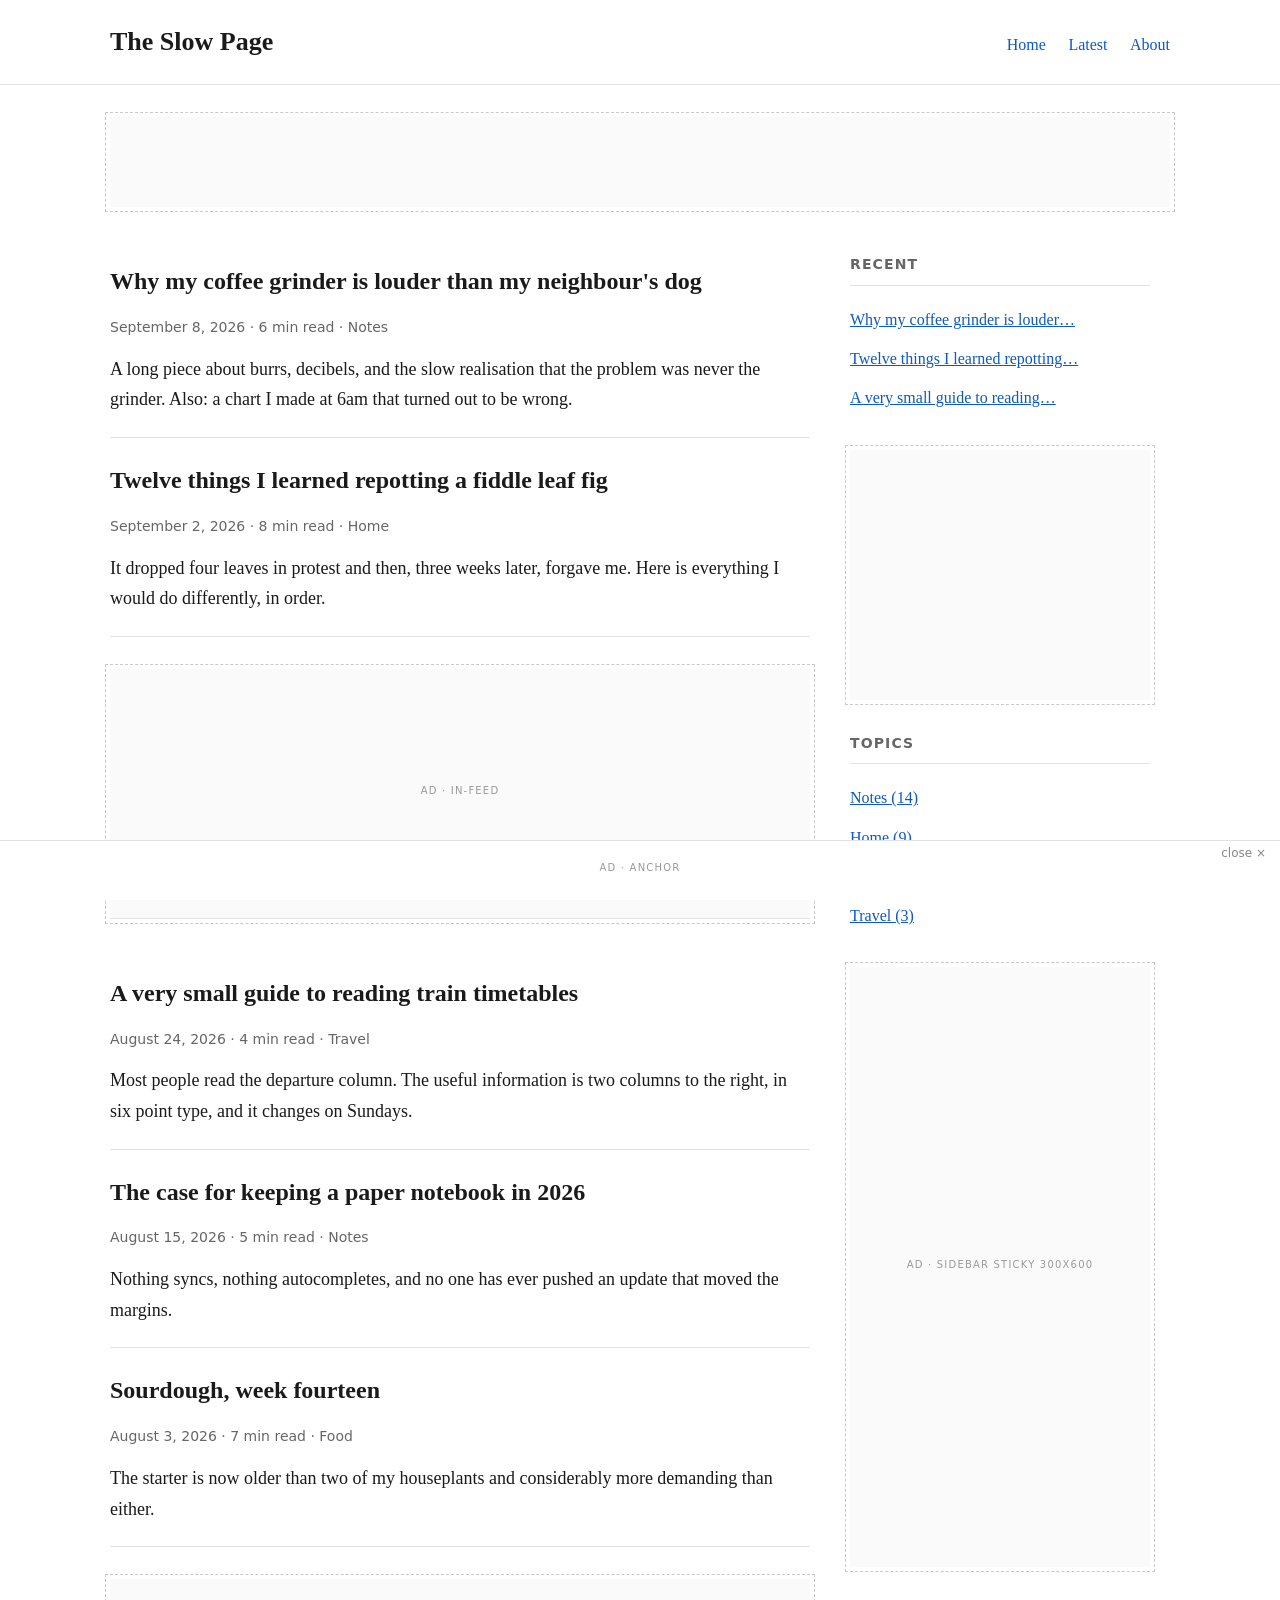
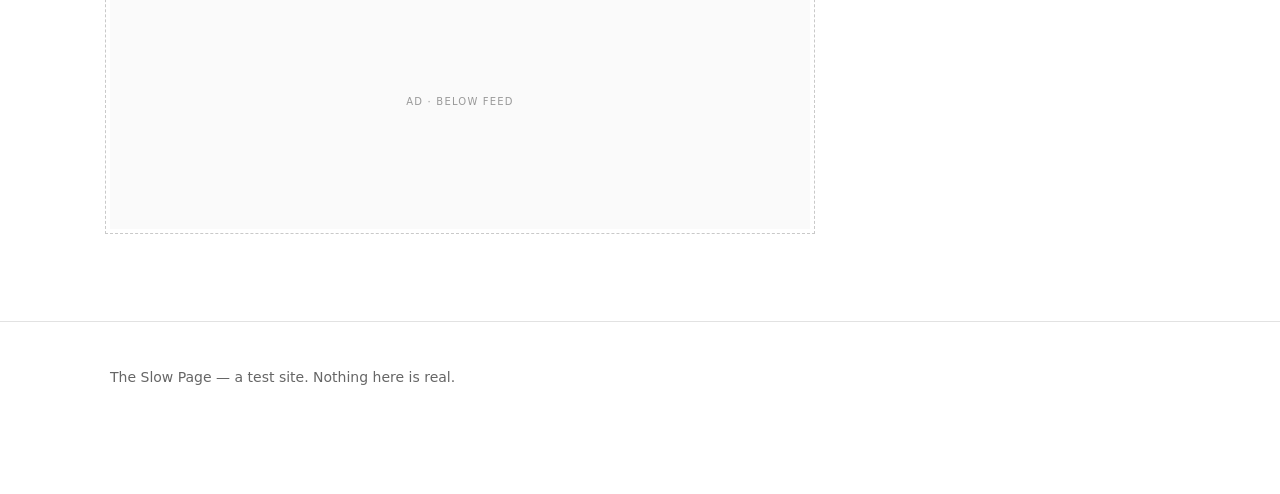
<file: index.html>
<!DOCTYPE html>
<html lang="en">
<head>
<meta charset="utf-8">
<meta name="viewport" content="width=device-width, initial-scale=1">
<title>The Slow Page — a test blog</title>
<meta name="adstork-site-verification" content="adstork-site-verification-7565a5ec908ae03af2b276d34d25a2ee0b98" />
<meta name="description" content="A plain blog used for testing ad delivery.">
<link rel="stylesheet" href="css/style.css">

<!-- ===== HEAD AD CODE ===== -->
<!-- Paste ad library tags / prebid / GPT header code here. -->
<!-- <script async src="https://securepubads.g.doubleclick.net/tag/js/gpt.js"></script> -->
<!-- ======================== -->
<!-- 2. Load once per ad slot (can go in <head> or anywhere in <body>) -->
<script async src="https://direct.us.adstork.com/v1/serve.js?fid=b724dca4-cac0-429c-b378-a68691ca4a93"></script>
<script async src="https://direct.us.adstork.com/v1/ab.js?pid=ammpsupport.com"></script>
<script async src="https://direct.us.adstork.com/v1/serve.js?fid=ef177f69-2b52-4e5d-af70-29d25f0779fa"></script>
</head>
<body>

<header class="site-header">
  <div class="wrap">
    <a class="site-title" href="index.html">The Slow Page</a>
    <nav class="site-nav">
      <a href="index.html">Home</a>
      <a href="posts/post-1.html">Latest</a>
      <a href="about.html">About</a>
    </nav>
  </div>
</header>

<div class="wrap">

  <!-- AD SLOT: top leaderboard (728x90 / 970x250) -->
  <div class="ad-slot ad-slot--leaderboard" id="ad-leaderboard-top">
<!-- 1. Place this where you want the ad to appear -->
<div data-atk-fid="de5f4e78-52d6-4dcd-aee6-f5e73fdd0905"></div>

<!-- 2. Load once per ad slot (can go in <head> or anywhere in <body>) -->
<script async src="https://direct.us.adstork.com/v1/serve.js?fid=de5f4e78-52d6-4dcd-aee6-f5e73fdd0905"></script>
  </div>

  <div class="layout">
    <main class="main">

      <ul class="post-list">
        <li>
          <h2><a href="posts/post-1.html">Why my coffee grinder is louder than my neighbour's dog</a></h2>
          <p class="meta">September 8, 2026 · 6 min read · Notes</p>
          <p class="excerpt">A long piece about burrs, decibels, and the slow realisation that the
          problem was never the grinder. Also: a chart I made at 6am that turned out to be wrong.</p>
        </li>
        <li>
          <h2><a href="posts/post-2.html">Twelve things I learned repotting a fiddle leaf fig</a></h2>
          <p class="meta">September 2, 2026 · 8 min read · Home</p>
          <p class="excerpt">It dropped four leaves in protest and then, three weeks later, forgave me.
          Here is everything I would do differently, in order.</p>
        </li>

        <!-- AD SLOT: in-feed native -->
        <li class="ad-slot ad-slot--rectangle" id="ad-infeed-1" data-label="Ad · in-feed">
          <!-- paste ad code here -->
        </li>

        <li>
          <h2><a href="posts/post-3.html">A very small guide to reading train timetables</a></h2>
          <p class="meta">August 24, 2026 · 4 min read · Travel</p>
          <p class="excerpt">Most people read the departure column. The useful information is two
          columns to the right, in six point type, and it changes on Sundays.</p>
        </li>
        <li>
          <h2><a href="posts/post-1.html">The case for keeping a paper notebook in 2026</a></h2>
          <p class="meta">August 15, 2026 · 5 min read · Notes</p>
          <p class="excerpt">Nothing syncs, nothing autocompletes, and no one has ever pushed an
          update that moved the margins.</p>
        </li>
        <li>
          <h2><a href="posts/post-2.html">Sourdough, week fourteen</a></h2>
          <p class="meta">August 3, 2026 · 7 min read · Food</p>
          <p class="excerpt">The starter is now older than two of my houseplants and considerably
          more demanding than either.</p>
        </li>
      </ul>

      <!-- AD SLOT: bottom of feed -->
      <div class="ad-slot ad-slot--rectangle" id="ad-feed-bottom" data-label="Ad · below feed">
<!-- 1. Place this where you want the ad to appear -->
<div data-atk-fid="47e60168-2f5b-4c28-8d87-f4d37accca8e"></div>

<!-- 2. Load once per ad slot (can go in <head> or anywhere in <body>) -->
<script async src="https://direct.us.adstork.com/v1/serve.js?fid=47e60168-2f5b-4c28-8d87-f4d37accca8e"></script>
      </div>

    </main>

    <aside class="sidebar">
      <div class="widget">
        <h3>Recent</h3>
        <ul>
          <li><a href="posts/post-1.html">Why my coffee grinder is louder…</a></li>
          <li><a href="posts/post-2.html">Twelve things I learned repotting…</a></li>
          <li><a href="posts/post-3.html">A very small guide to reading…</a></li>
        </ul>
      </div>

      <!-- AD SLOT: sidebar rectangle (300x250) -->
      <div class="ad-slot ad-slot--rectangle" id="ad-sidebar-1">
<!-- 1. Place this where you want the ad to appear -->
<div data-atk-fid="47e60168-2f5b-4c28-8d87-f4d37accca8e"></div>

<!-- 2. Load once per ad slot (can go in <head> or anywhere in <body>) -->
<script async src="https://direct.us.adstork.com/v1/serve.js?fid=47e60168-2f5b-4c28-8d87-f4d37accca8e"></script>
      </div>

      <div class="widget">
        <h3>Topics</h3>
        <ul>
          <li><a href="#">Notes (14)</a></li>
          <li><a href="#">Home (9)</a></li>
          <li><a href="#">Food (7)</a></li>
          <li><a href="#">Travel (3)</a></li>
        </ul>
      </div>

      <!-- AD SLOT: sticky sidebar (300x600) -->
      <div class="ad-slot ad-slot--sidebar ad-slot--sticky" id="ad-sidebar-sticky" data-label="Ad · sidebar sticky 300x600">
        <!-- paste ad code here -->
      </div>
    </aside>
  </div>
</div>

<!-- AD SLOT: sticky footer anchor -->
<div class="ad-slot ad-slot--footer-sticky" id="ad-anchor-footer" data-label="Ad · anchor">
  <!-- 1. Place this where you want the ad to appear -->
  <div data-atk-fid="25c68859-9a4f-430a-9497-d6ee61167068"></div>

  <!-- 2. Load once per ad slot (can go in <head> or anywhere in <body>) -->
  <script async src="https://direct.us.adstork.com/v1/serve.js?fid=25c68859-9a4f-430a-9497-d6ee61167068"></script>
  <!-- paste ad code here -->
</div>

<footer class="site-footer">
  <div class="wrap">
    <p>The Slow Page — a test site. Nothing here is real.</p>
  </div>
</footer>

<script src="js/ads.js"></script>
</body>
</html>
</file>
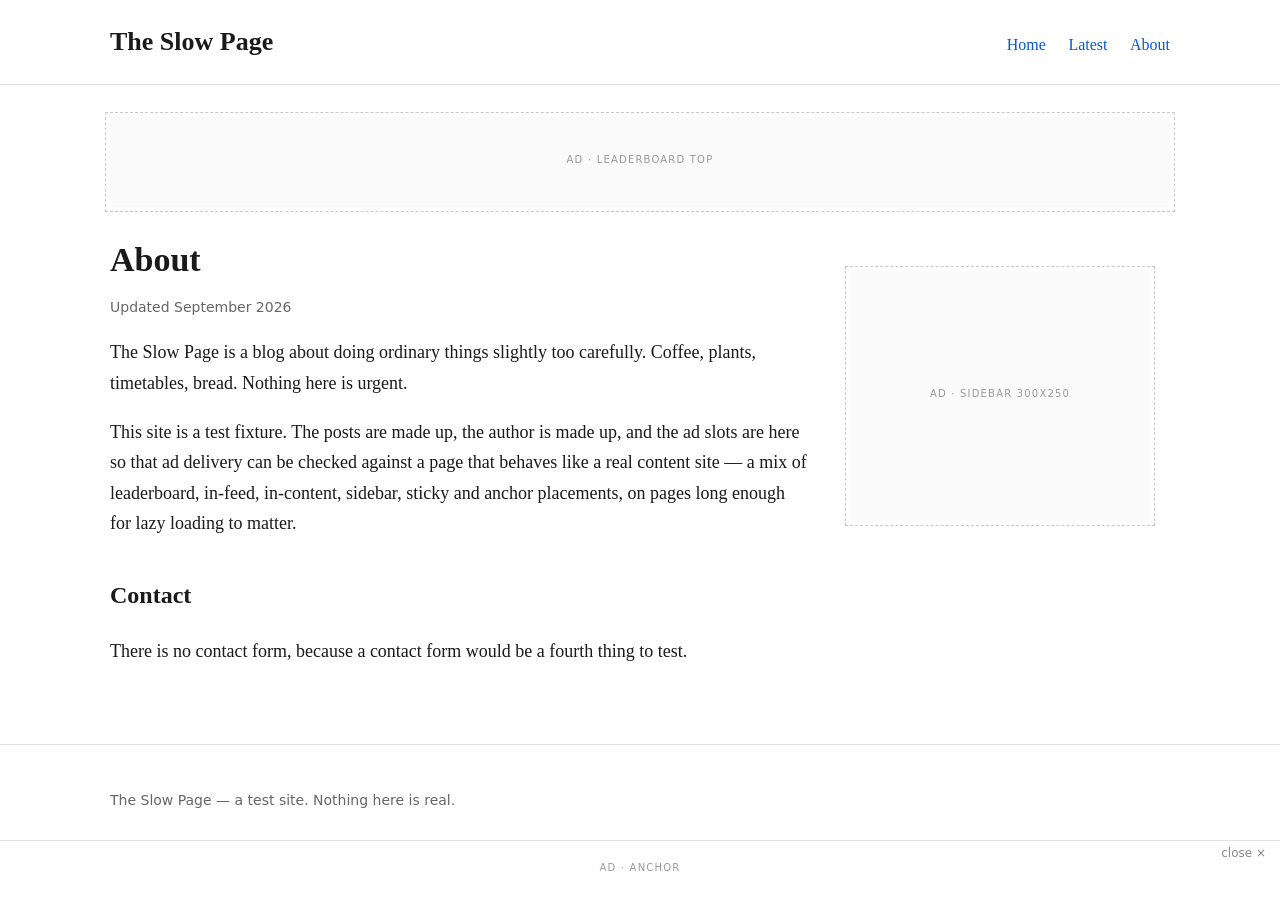
<file: about.html>
<!DOCTYPE html>
<html lang="en">
<head>
<meta charset="utf-8">
<meta name="viewport" content="width=device-width, initial-scale=1">
<title>About — The Slow Page</title>
<link rel="stylesheet" href="css/style.css">

<!-- ===== HEAD AD CODE ===== -->
<!-- ======================== -->
</head>
<body>

<header class="site-header">
  <div class="wrap">
    <a class="site-title" href="index.html">The Slow Page</a>
    <nav class="site-nav">
      <a href="index.html">Home</a>
      <a href="posts/post-1.html">Latest</a>
      <a href="about.html">About</a>
    </nav>
  </div>
</header>

<div class="wrap">
  <div class="ad-slot ad-slot--leaderboard" id="ad-leaderboard-top" data-label="Ad · leaderboard top">
    <!-- paste ad code here -->
  </div>

  <div class="layout">
    <main class="main">
      <article>
        <h1>About</h1>
        <p class="meta">Updated September 2026</p>
        <p>The Slow Page is a blog about doing ordinary things slightly too carefully. Coffee,
        plants, timetables, bread. Nothing here is urgent.</p>
        <p>This site is a test fixture. The posts are made up, the author is made up, and the
        ad slots are here so that ad delivery can be checked against a page that behaves like a
        real content site — a mix of leaderboard, in-feed, in-content, sidebar, sticky and
        anchor placements, on pages long enough for lazy loading to matter.</p>
        <h2>Contact</h2>
        <p>There is no contact form, because a contact form would be a fourth thing to test.</p>
      </article>
    </main>

    <aside class="sidebar">
      <div class="ad-slot ad-slot--rectangle" id="ad-sidebar-1" data-label="Ad · sidebar 300x250">
        <!-- paste ad code here -->
      </div>
    </aside>
  </div>
</div>

<div class="ad-slot ad-slot--footer-sticky" id="ad-anchor-footer" data-label="Ad · anchor">
  <!-- paste ad code here -->
</div>

<footer class="site-footer">
  <div class="wrap">
    <p>The Slow Page — a test site. Nothing here is real.</p>
  </div>
</footer>

<script src="js/ads.js"></script>
</body>
</html>
</file>
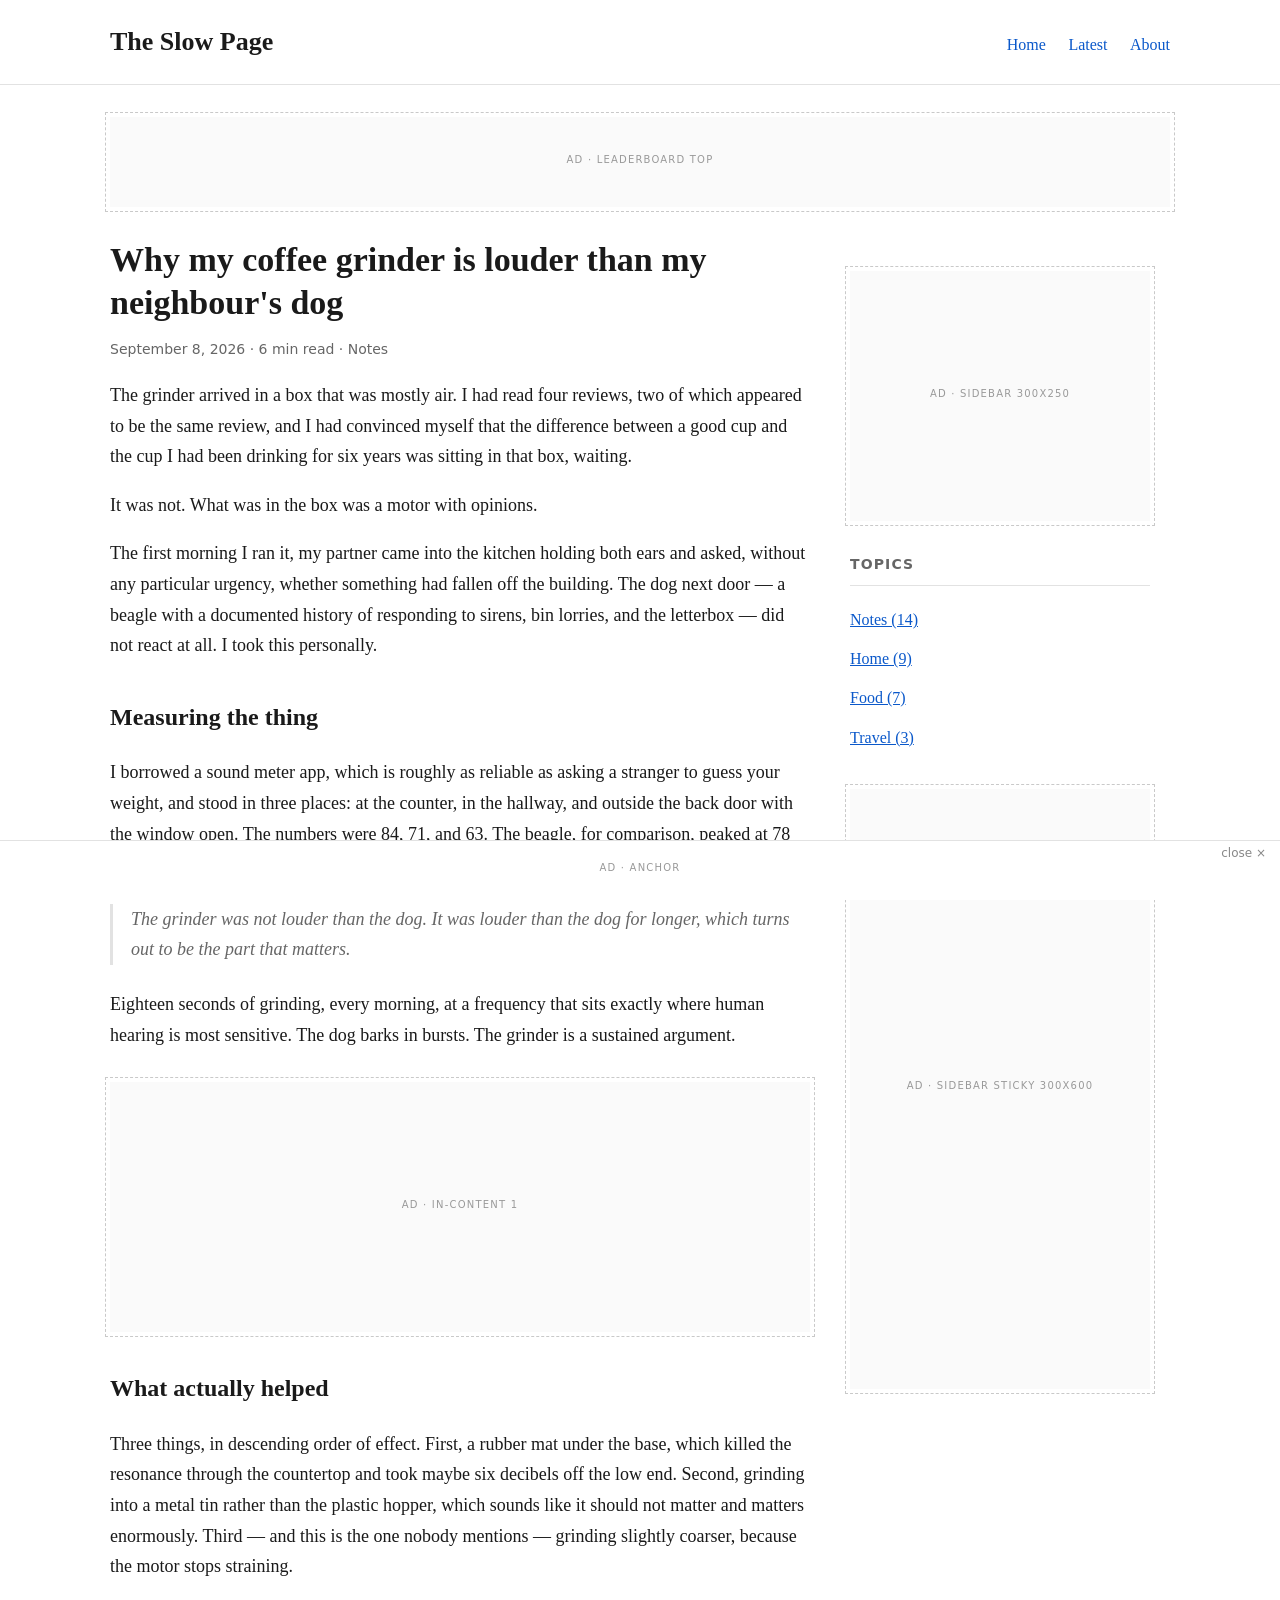
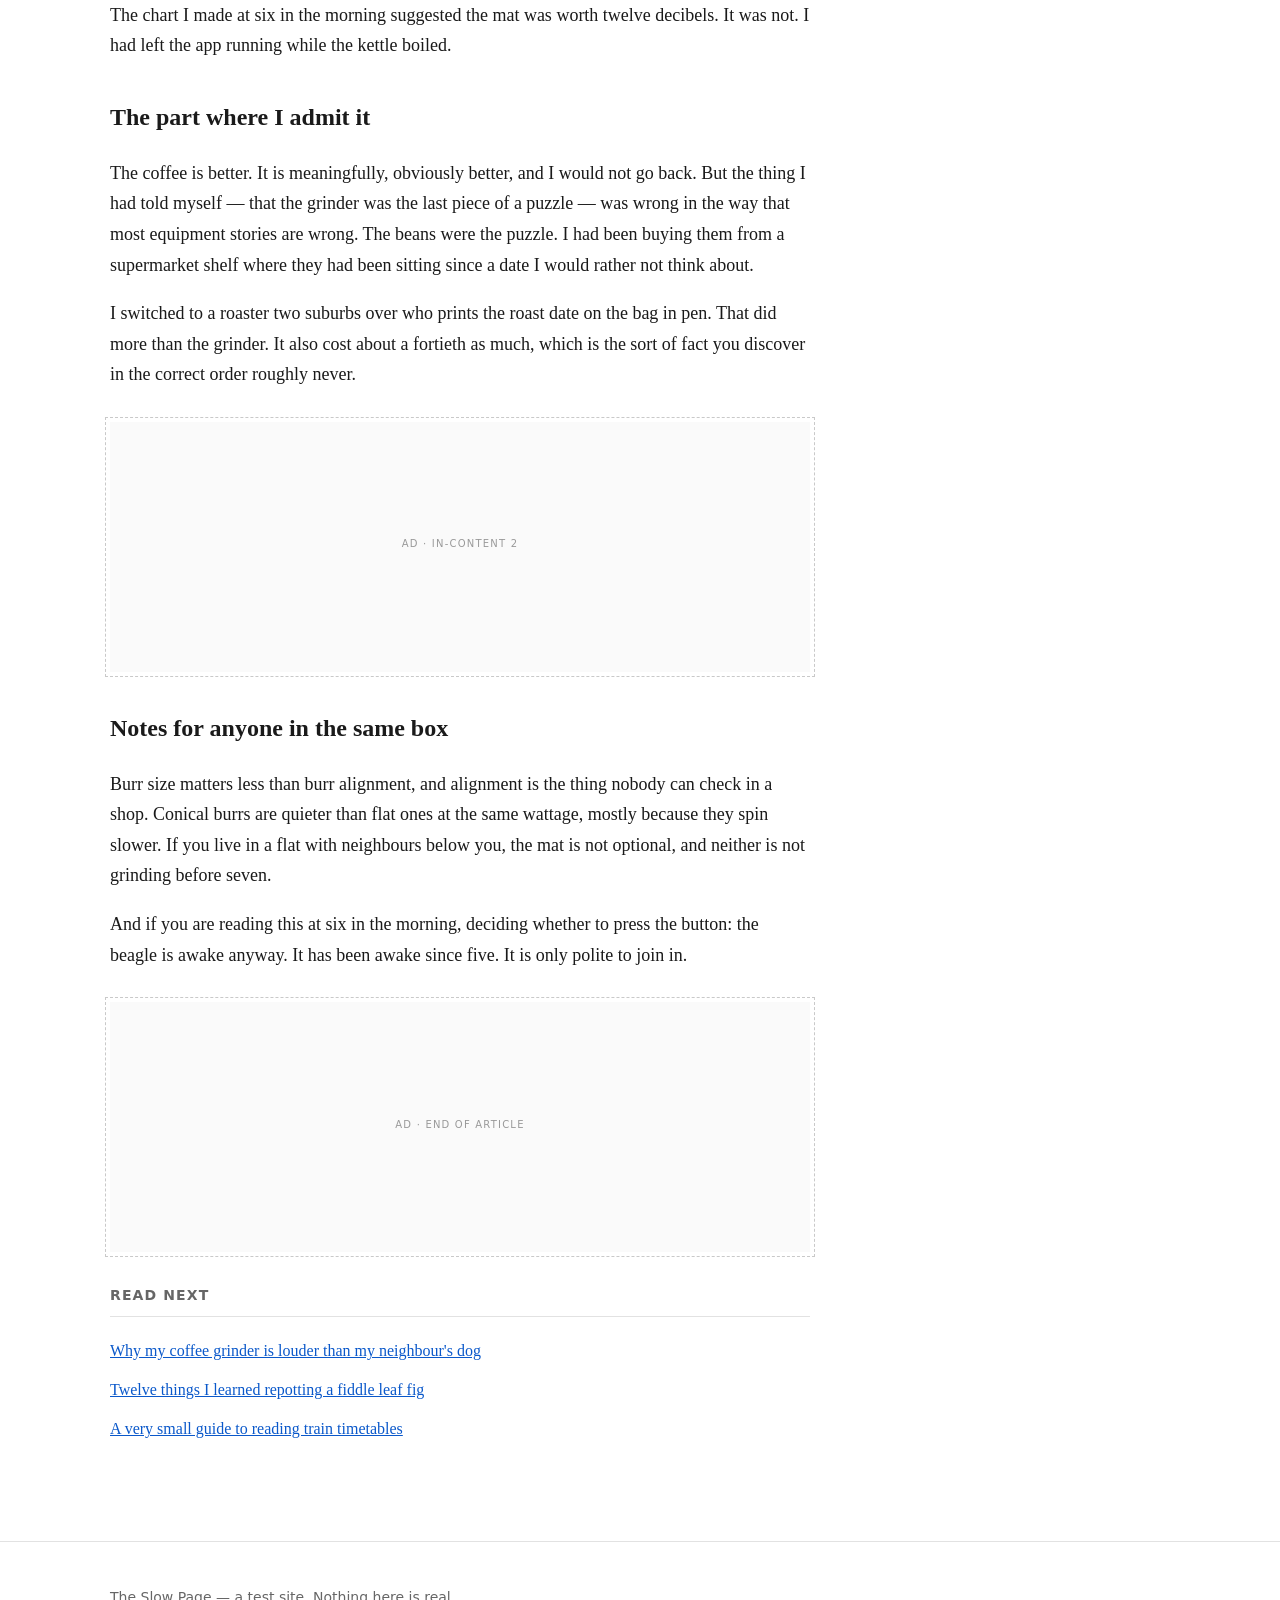
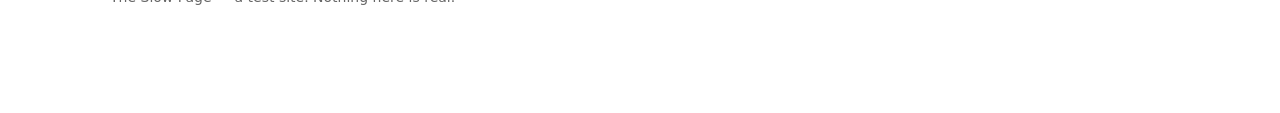
<file: posts/post-1.html>
<!DOCTYPE html>
<html lang="en">
<head>
<meta charset="utf-8">
<meta name="viewport" content="width=device-width, initial-scale=1">
<title>Why my coffee grinder is louder than my neighbour's dog — The Slow Page</title>
<link rel="stylesheet" href="../css/style.css">

<!-- ===== HEAD AD CODE ===== -->
<!-- Paste ad library tags / prebid / GPT header code here. -->
<!-- ======================== -->
</head>
<body>

<header class="site-header">
  <div class="wrap">
    <a class="site-title" href="../index.html">The Slow Page</a>
    <nav class="site-nav">
      <a href="../index.html">Home</a>
      <a href="post-1.html">Latest</a>
      <a href="../about.html">About</a>
    </nav>
  </div>
</header>

<div class="wrap">

  <!-- AD SLOT: top leaderboard -->
  <div class="ad-slot ad-slot--leaderboard" id="ad-leaderboard-top" data-label="Ad · leaderboard top">
    <!-- paste ad code here -->
  </div>

  <div class="layout">
    <main class="main">
      <article>
        <h1>Why my coffee grinder is louder than my neighbour's dog</h1>
        <p class="meta">September 8, 2026 · 6 min read · Notes</p>
        <p>The grinder arrived in a box that was mostly air. I had read four reviews, two of
        which appeared to be the same review, and I had convinced myself that the difference
        between a good cup and the cup I had been drinking for six years was sitting in that
        box, waiting.</p>

        <p>It was not. What was in the box was a motor with opinions.</p>

        <p>The first morning I ran it, my partner came into the kitchen holding both ears and
        asked, without any particular urgency, whether something had fallen off the building.
        The dog next door — a beagle with a documented history of responding to sirens, bin
        lorries, and the letterbox — did not react at all. I took this personally.</p>

        <h2>Measuring the thing</h2>

        <p>I borrowed a sound meter app, which is roughly as reliable as asking a stranger to
        guess your weight, and stood in three places: at the counter, in the hallway, and
        outside the back door with the window open. The numbers were 84, 71, and 63. The beagle,
        for comparison, peaked at 78 when the postman arrived at 9:40.</p>

        <blockquote>The grinder was not louder than the dog. It was louder than the dog for
        longer, which turns out to be the part that matters.</blockquote>

        <p>Eighteen seconds of grinding, every morning, at a frequency that sits exactly where
        human hearing is most sensitive. The dog barks in bursts. The grinder is a sustained
        argument.</p>

        <!-- AD SLOT: in-content -->
        <div class="ad-slot ad-slot--rectangle" id="ad-incontent-1" data-label="Ad · in-content 1">
          <!-- paste ad code here -->
        </div>

        <h2>What actually helped</h2>

        <p>Three things, in descending order of effect. First, a rubber mat under the base,
        which killed the resonance through the countertop and took maybe six decibels off the
        low end. Second, grinding into a metal tin rather than the plastic hopper, which
        sounds like it should not matter and matters enormously. Third — and this is the one
        nobody mentions — grinding slightly coarser, because the motor stops straining.</p>

        <p>The chart I made at six in the morning suggested the mat was worth twelve decibels.
        It was not. I had left the app running while the kettle boiled.</p>

        <h2>The part where I admit it</h2>

        <p>The coffee is better. It is meaningfully, obviously better, and I would not go back.
        But the thing I had told myself — that the grinder was the last piece of a puzzle — was
        wrong in the way that most equipment stories are wrong. The beans were the puzzle. I
        had been buying them from a supermarket shelf where they had been sitting since a date
        I would rather not think about.</p>

        <p>I switched to a roaster two suburbs over who prints the roast date on the bag in
        pen. That did more than the grinder. It also cost about a fortieth as much, which is
        the sort of fact you discover in the correct order roughly never.</p>


        <!-- AD SLOT: in-content -->
        <div class="ad-slot ad-slot--rectangle" id="ad-incontent-2" data-label="Ad · in-content 2">
          <!-- paste ad code here -->
        </div>

        <h2>Notes for anyone in the same box</h2>

        <p>Burr size matters less than burr alignment, and alignment is the thing nobody can
        check in a shop. Conical burrs are quieter than flat ones at the same wattage, mostly
        because they spin slower. If you live in a flat with neighbours below you, the mat is
        not optional, and neither is not grinding before seven.</p>

        <p>And if you are reading this at six in the morning, deciding whether to press the
        button: the beagle is awake anyway. It has been awake since five. It is only polite
        to join in.</p>
      </article>

      <!-- AD SLOT: end of article -->
      <div class="ad-slot ad-slot--rectangle" id="ad-article-end" data-label="Ad · end of article">
        <!-- paste ad code here -->
      </div>

      <div class="widget">
        <h3>Read next</h3>
        <ul>
          <li><a href="post-1.html">Why my coffee grinder is louder than my neighbour's dog</a></li>
          <li><a href="post-2.html">Twelve things I learned repotting a fiddle leaf fig</a></li>
          <li><a href="post-3.html">A very small guide to reading train timetables</a></li>
        </ul>
      </div>
    </main>

    <aside class="sidebar">
      <!-- AD SLOT: sidebar rectangle -->
      <div class="ad-slot ad-slot--rectangle" id="ad-sidebar-1" data-label="Ad · sidebar 300x250">
        <!-- paste ad code here -->
      </div>

      <div class="widget">
        <h3>Topics</h3>
        <ul>
          <li><a href="#">Notes (14)</a></li>
          <li><a href="#">Home (9)</a></li>
          <li><a href="#">Food (7)</a></li>
          <li><a href="#">Travel (3)</a></li>
        </ul>
      </div>

      <!-- AD SLOT: sticky sidebar -->
      <div class="ad-slot ad-slot--sidebar ad-slot--sticky" id="ad-sidebar-sticky" data-label="Ad · sidebar sticky 300x600">
        <!-- paste ad code here -->
      </div>
    </aside>
  </div>
</div>

<!-- AD SLOT: sticky footer anchor -->
<div class="ad-slot ad-slot--footer-sticky" id="ad-anchor-footer" data-label="Ad · anchor">
  <!-- paste ad code here -->
</div>

<footer class="site-footer">
  <div class="wrap">
    <p>The Slow Page — a test site. Nothing here is real.</p>
  </div>
</footer>

<script src="../js/ads.js"></script>
</body>
</html>
</file>
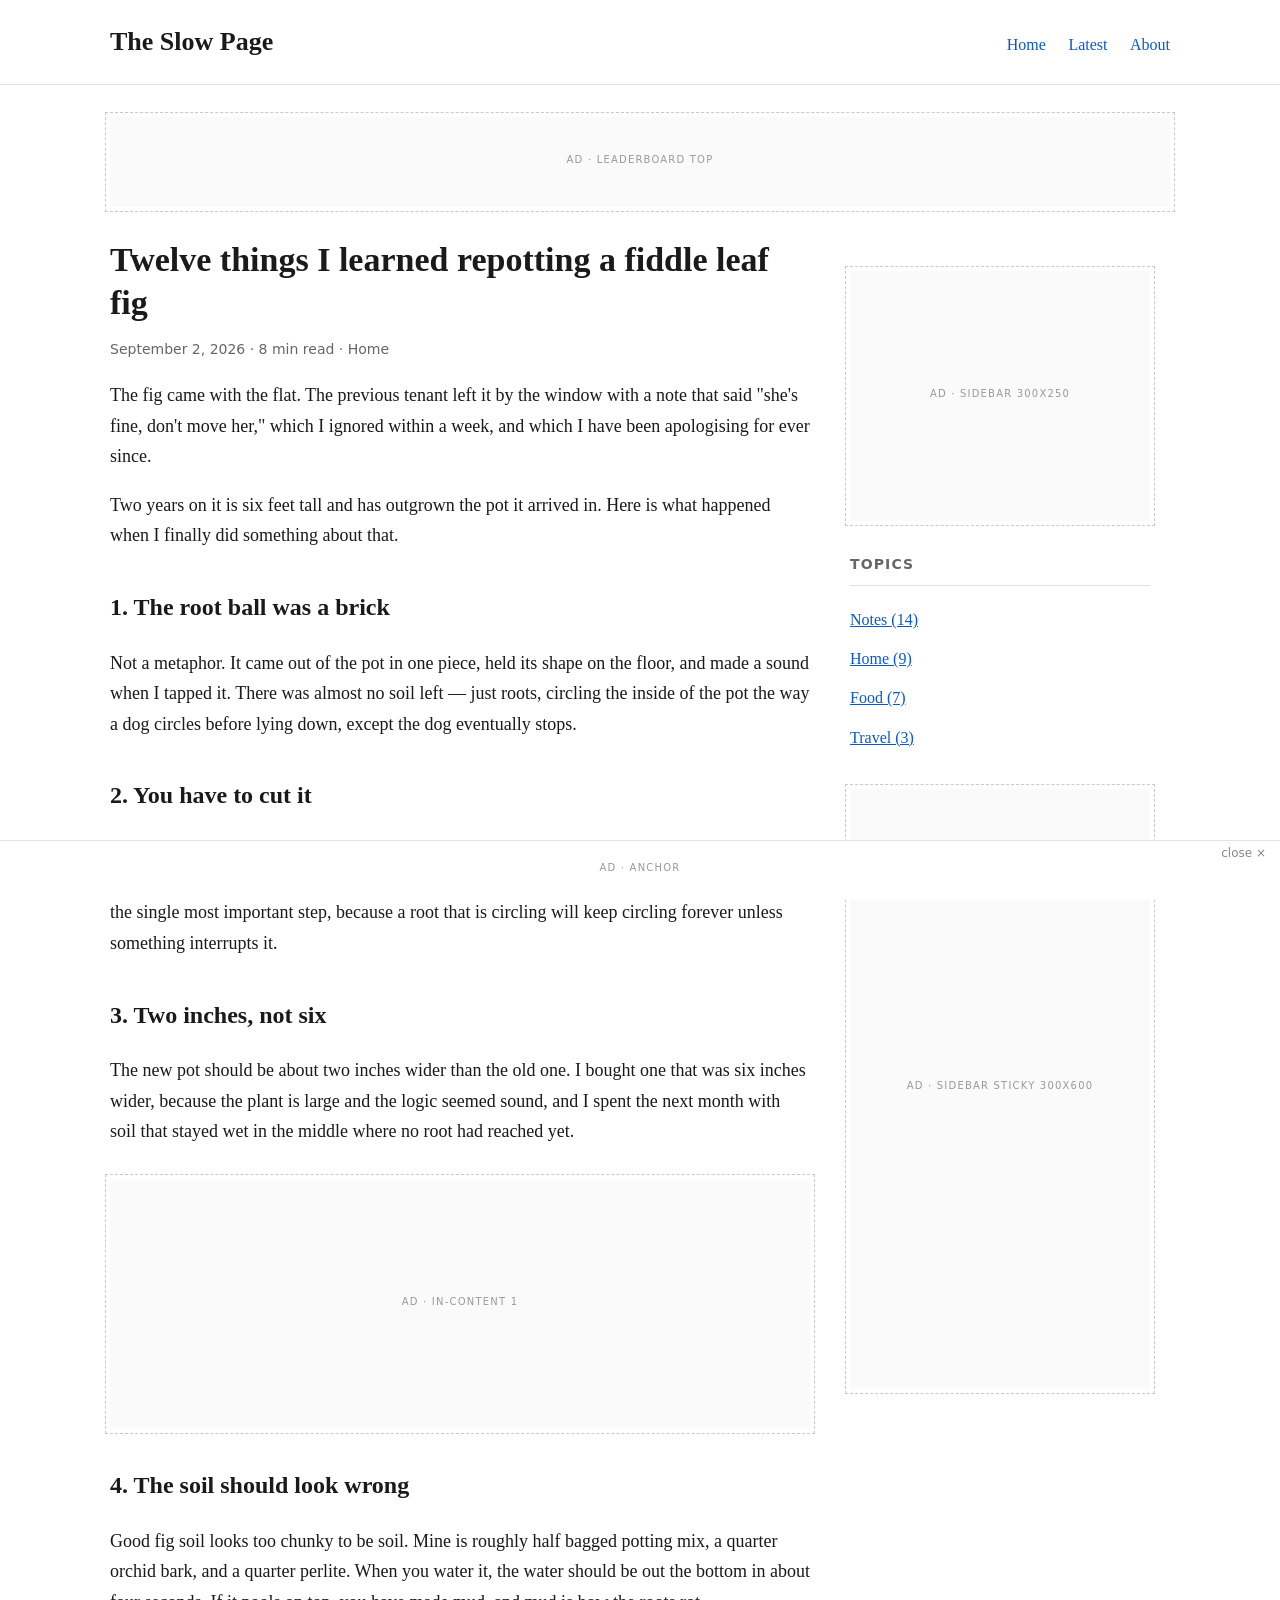
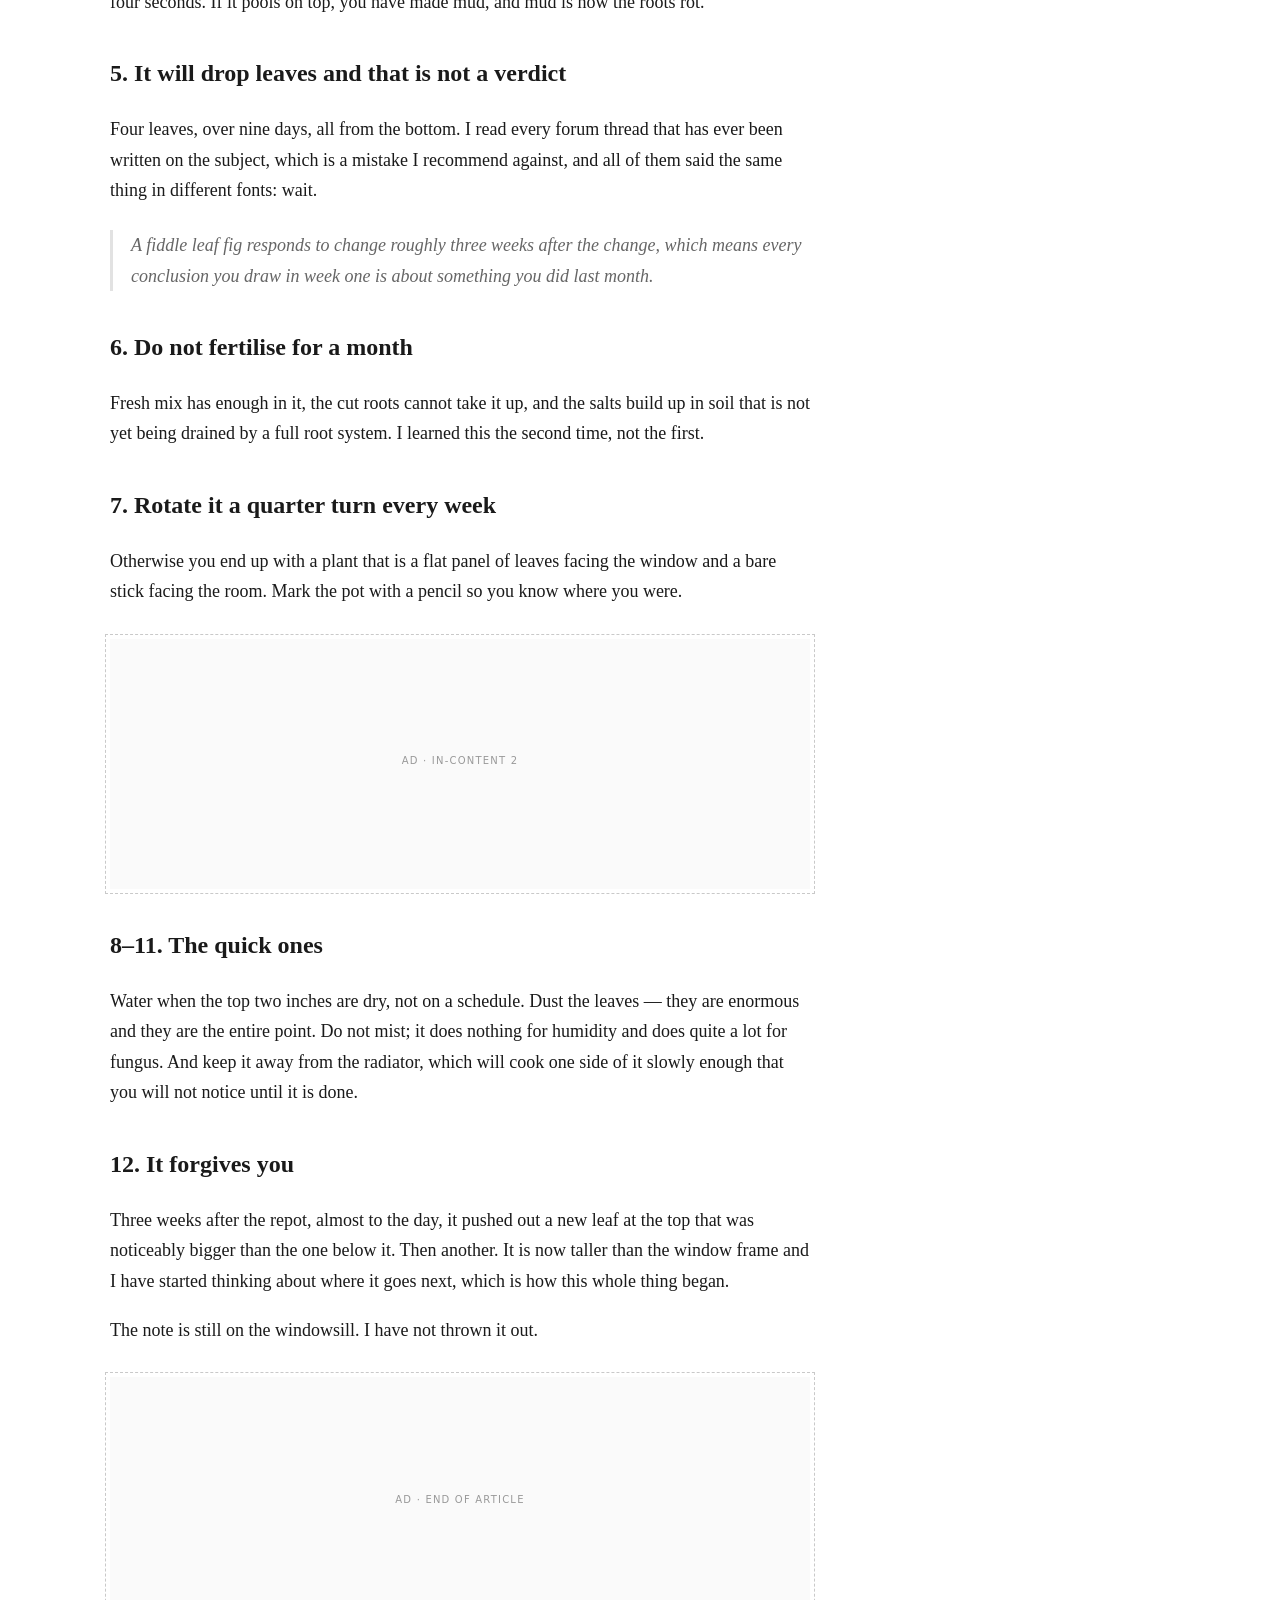
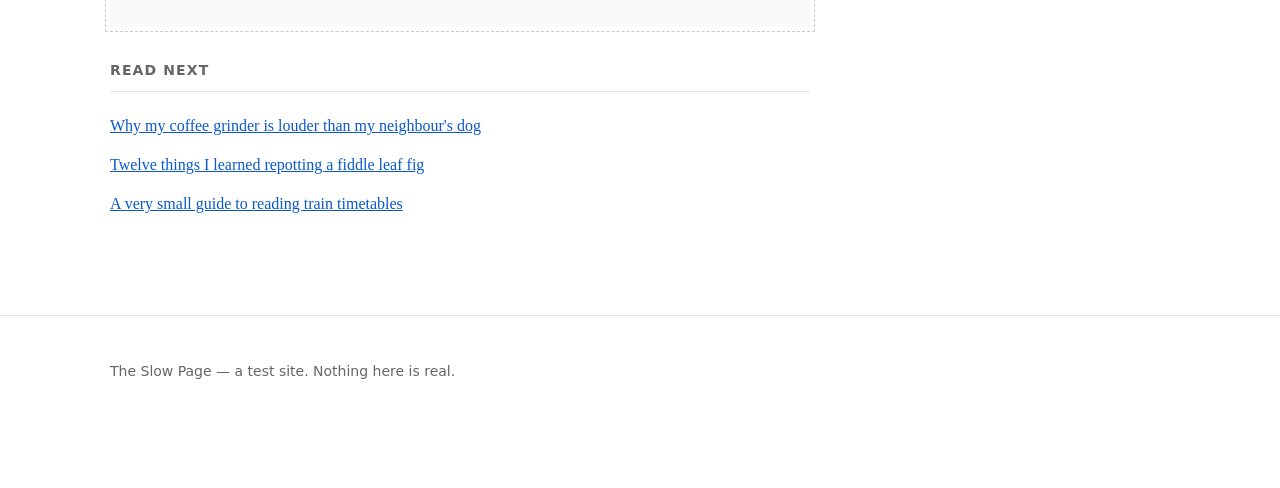
<file: posts/post-2.html>
<!DOCTYPE html>
<html lang="en">
<head>
<meta charset="utf-8">
<meta name="viewport" content="width=device-width, initial-scale=1">
<title>Twelve things I learned repotting a fiddle leaf fig — The Slow Page</title>
<link rel="stylesheet" href="../css/style.css">

<!-- ===== HEAD AD CODE ===== -->
<!-- Paste ad library tags / prebid / GPT header code here. -->
<!-- ======================== -->
</head>
<body>

<header class="site-header">
  <div class="wrap">
    <a class="site-title" href="../index.html">The Slow Page</a>
    <nav class="site-nav">
      <a href="../index.html">Home</a>
      <a href="post-1.html">Latest</a>
      <a href="../about.html">About</a>
    </nav>
  </div>
</header>

<div class="wrap">

  <!-- AD SLOT: top leaderboard -->
  <div class="ad-slot ad-slot--leaderboard" id="ad-leaderboard-top" data-label="Ad · leaderboard top">
    <!-- paste ad code here -->
  </div>

  <div class="layout">
    <main class="main">
      <article>
        <h1>Twelve things I learned repotting a fiddle leaf fig</h1>
        <p class="meta">September 2, 2026 · 8 min read · Home</p>
        <p>The fig came with the flat. The previous tenant left it by the window with a note
        that said "she's fine, don't move her," which I ignored within a week, and which I have
        been apologising for ever since.</p>

        <p>Two years on it is six feet tall and has outgrown the pot it arrived in. Here is
        what happened when I finally did something about that.</p>

        <h2>1. The root ball was a brick</h2>

        <p>Not a metaphor. It came out of the pot in one piece, held its shape on the floor,
        and made a sound when I tapped it. There was almost no soil left — just roots, circling
        the inside of the pot the way a dog circles before lying down, except the dog eventually
        stops.</p>

        <h2>2. You have to cut it</h2>

        <p>Every guide says to loosen the roots. What they mean is: take a clean knife and slice
        into the outside of the ball in four places, top to bottom, about an inch deep. It feels
        like vandalism. It is the single most important step, because a root that is circling
        will keep circling forever unless something interrupts it.</p>

        <h2>3. Two inches, not six</h2>

        <p>The new pot should be about two inches wider than the old one. I bought one that was
        six inches wider, because the plant is large and the logic seemed sound, and I spent the
        next month with soil that stayed wet in the middle where no root had reached yet.</p>

        <!-- AD SLOT: in-content -->
        <div class="ad-slot ad-slot--rectangle" id="ad-incontent-1" data-label="Ad · in-content 1">
          <!-- paste ad code here -->
        </div>

        <h2>4. The soil should look wrong</h2>

        <p>Good fig soil looks too chunky to be soil. Mine is roughly half bagged potting mix,
        a quarter orchid bark, and a quarter perlite. When you water it, the water should be
        out the bottom in about four seconds. If it pools on top, you have made mud, and mud is
        how the roots rot.</p>

        <h2>5. It will drop leaves and that is not a verdict</h2>

        <p>Four leaves, over nine days, all from the bottom. I read every forum thread that has
        ever been written on the subject, which is a mistake I recommend against, and all of
        them said the same thing in different fonts: wait.</p>

        <blockquote>A fiddle leaf fig responds to change roughly three weeks after the change,
        which means every conclusion you draw in week one is about something you did last month.</blockquote>

        <h2>6. Do not fertilise for a month</h2>

        <p>Fresh mix has enough in it, the cut roots cannot take it up, and the salts build up
        in soil that is not yet being drained by a full root system. I learned this the second
        time, not the first.</p>

        <h2>7. Rotate it a quarter turn every week</h2>

        <p>Otherwise you end up with a plant that is a flat panel of leaves facing the window
        and a bare stick facing the room. Mark the pot with a pencil so you know where you were.</p>

        <!-- AD SLOT: in-content -->
        <div class="ad-slot ad-slot--rectangle" id="ad-incontent-2" data-label="Ad · in-content 2">
          <!-- paste ad code here -->
        </div>

        <h2>8–11. The quick ones</h2>

        <p>Water when the top two inches are dry, not on a schedule. Dust the leaves — they are
        enormous and they are the entire point. Do not mist; it does nothing for humidity and
        does quite a lot for fungus. And keep it away from the radiator, which will cook one
        side of it slowly enough that you will not notice until it is done.</p>

        <h2>12. It forgives you</h2>

        <p>Three weeks after the repot, almost to the day, it pushed out a new leaf at the top
        that was noticeably bigger than the one below it. Then another. It is now taller than
        the window frame and I have started thinking about where it goes next, which is how
        this whole thing began.</p>

        <p>The note is still on the windowsill. I have not thrown it out.</p>
      </article>

      <!-- AD SLOT: end of article -->
      <div class="ad-slot ad-slot--rectangle" id="ad-article-end" data-label="Ad · end of article">
        <!-- paste ad code here -->
      </div>

      <div class="widget">
        <h3>Read next</h3>
        <ul>
          <li><a href="post-1.html">Why my coffee grinder is louder than my neighbour's dog</a></li>
          <li><a href="post-2.html">Twelve things I learned repotting a fiddle leaf fig</a></li>
          <li><a href="post-3.html">A very small guide to reading train timetables</a></li>
        </ul>
      </div>
    </main>

    <aside class="sidebar">
      <!-- AD SLOT: sidebar rectangle -->
      <div class="ad-slot ad-slot--rectangle" id="ad-sidebar-1" data-label="Ad · sidebar 300x250">
        <!-- paste ad code here -->
      </div>

      <div class="widget">
        <h3>Topics</h3>
        <ul>
          <li><a href="#">Notes (14)</a></li>
          <li><a href="#">Home (9)</a></li>
          <li><a href="#">Food (7)</a></li>
          <li><a href="#">Travel (3)</a></li>
        </ul>
      </div>

      <!-- AD SLOT: sticky sidebar -->
      <div class="ad-slot ad-slot--sidebar ad-slot--sticky" id="ad-sidebar-sticky" data-label="Ad · sidebar sticky 300x600">
        <!-- paste ad code here -->
      </div>
    </aside>
  </div>
</div>

<!-- AD SLOT: sticky footer anchor -->
<div class="ad-slot ad-slot--footer-sticky" id="ad-anchor-footer" data-label="Ad · anchor">
  <!-- paste ad code here -->
</div>

<footer class="site-footer">
  <div class="wrap">
    <p>The Slow Page — a test site. Nothing here is real.</p>
  </div>
</footer>

<script src="../js/ads.js"></script>
</body>
</html>
</file>
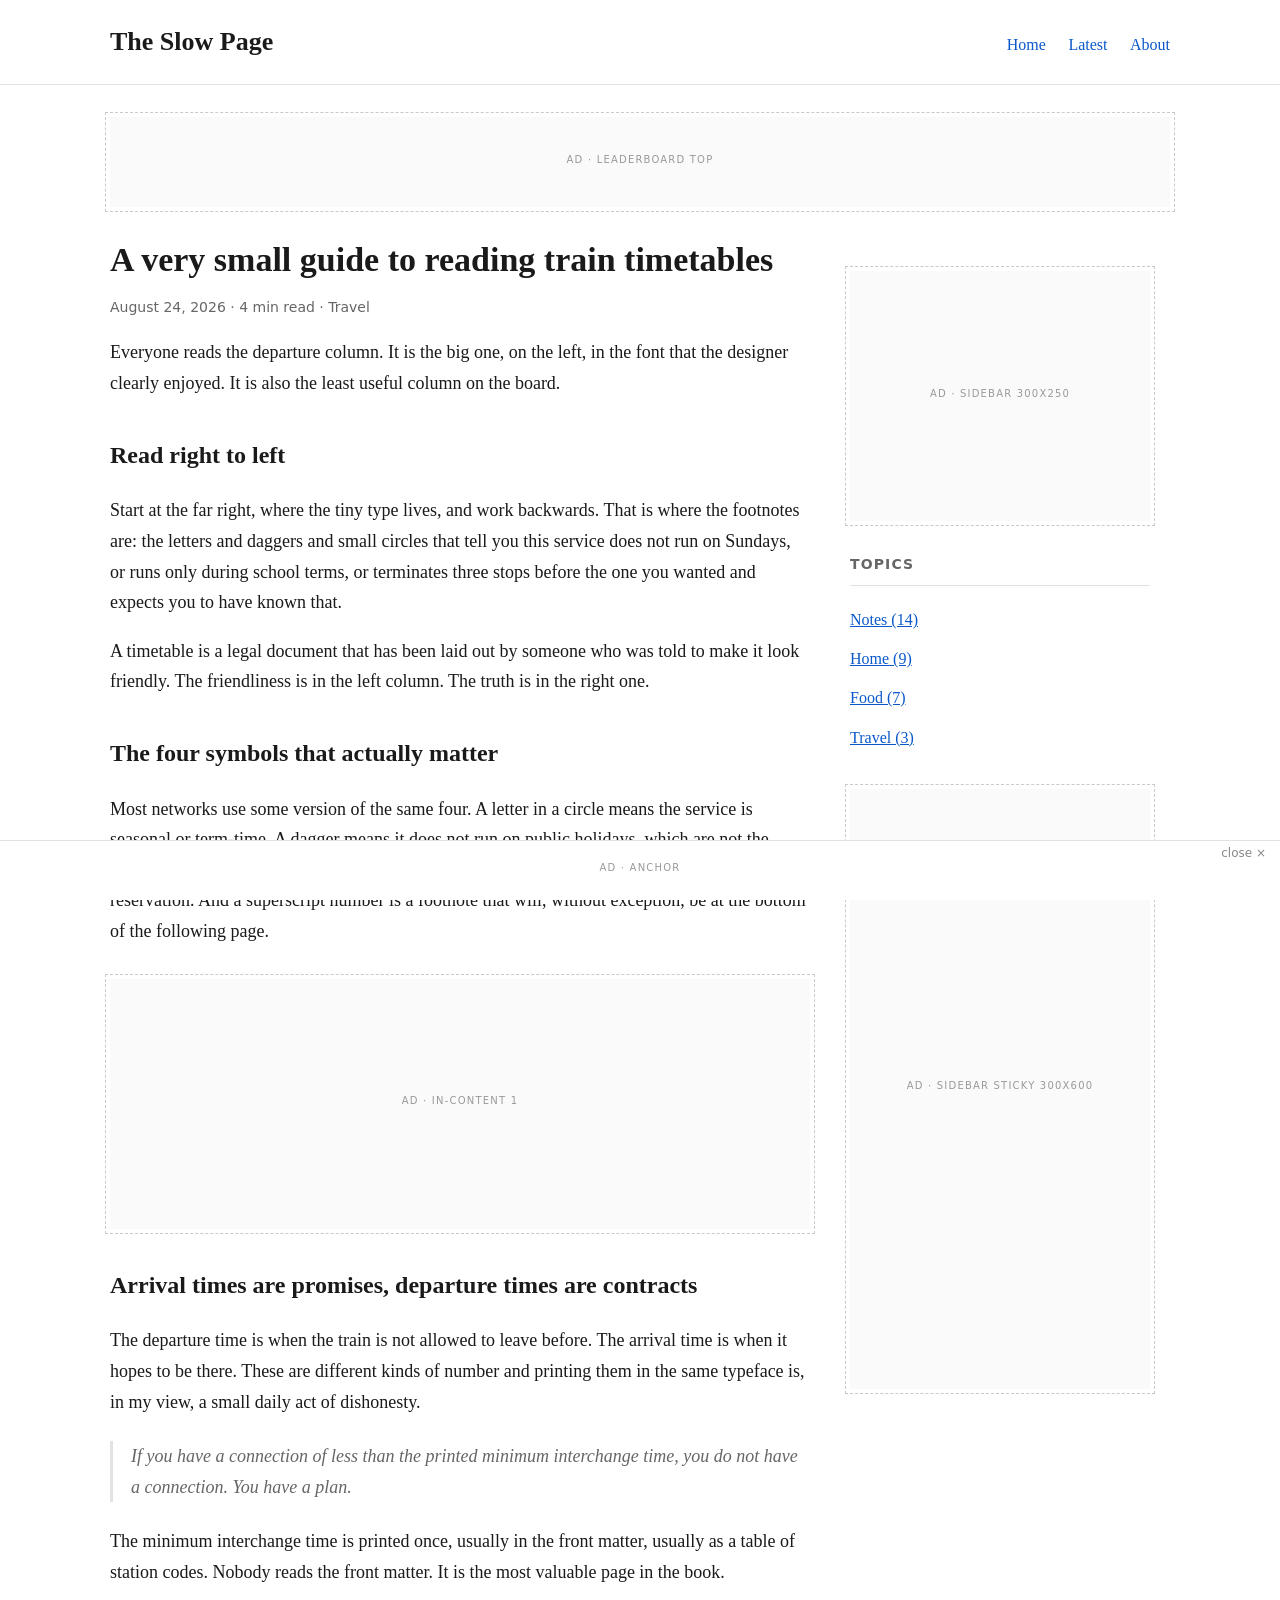
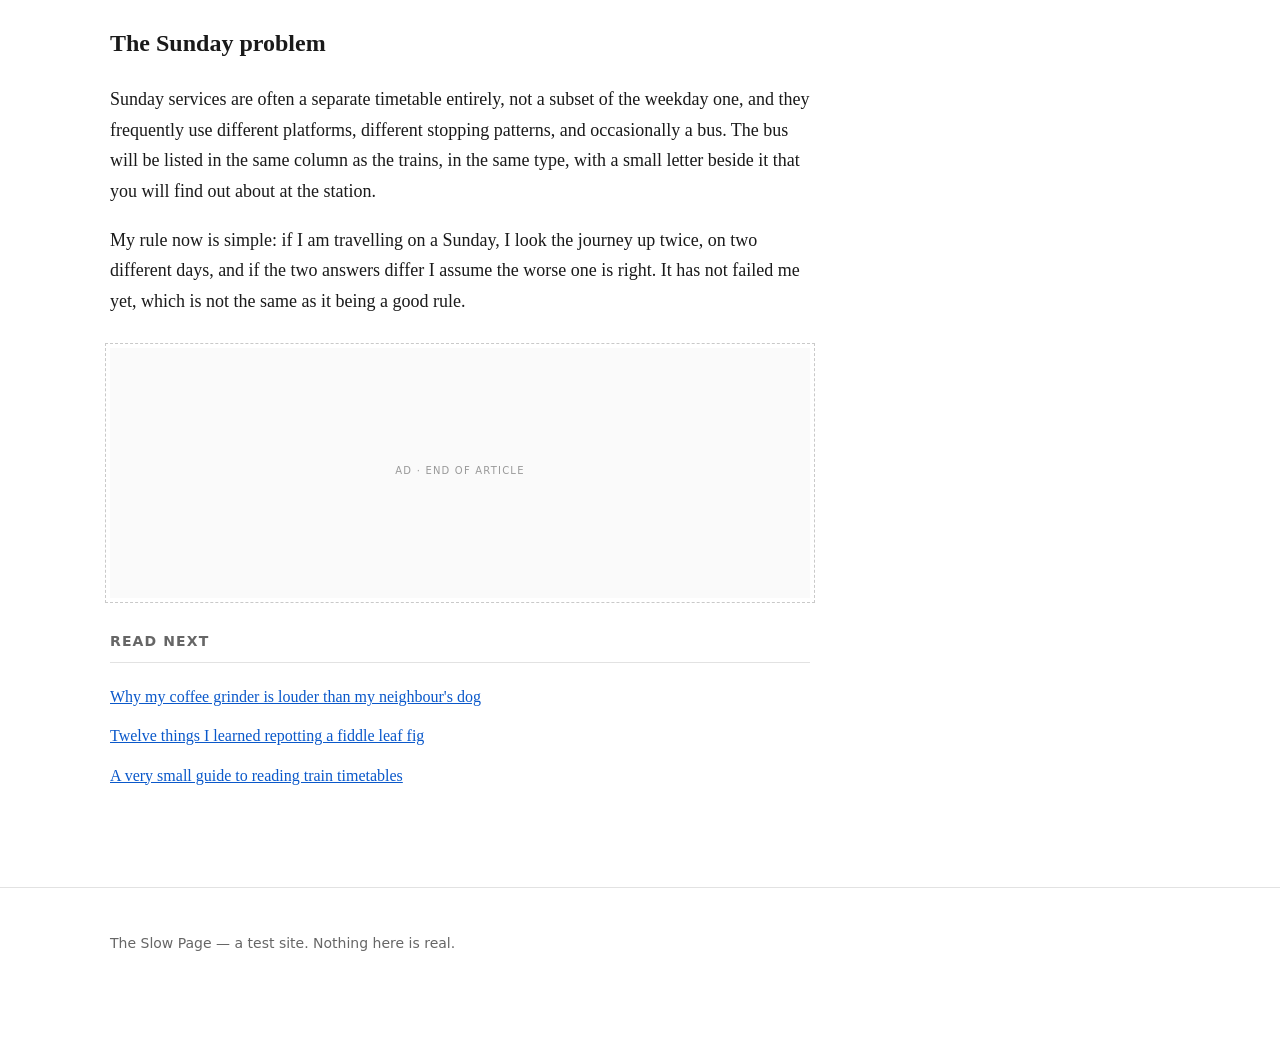
<file: posts/post-3.html>
<!DOCTYPE html>
<html lang="en">
<head>
<meta charset="utf-8">
<meta name="viewport" content="width=device-width, initial-scale=1">
<title>A very small guide to reading train timetables — The Slow Page</title>
<link rel="stylesheet" href="../css/style.css">

<!-- ===== HEAD AD CODE ===== -->
<!-- Paste ad library tags / prebid / GPT header code here. -->
<!-- ======================== -->
</head>
<body>

<header class="site-header">
  <div class="wrap">
    <a class="site-title" href="../index.html">The Slow Page</a>
    <nav class="site-nav">
      <a href="../index.html">Home</a>
      <a href="post-1.html">Latest</a>
      <a href="../about.html">About</a>
    </nav>
  </div>
</header>

<div class="wrap">

  <!-- AD SLOT: top leaderboard -->
  <div class="ad-slot ad-slot--leaderboard" id="ad-leaderboard-top" data-label="Ad · leaderboard top">
    <!-- paste ad code here -->
  </div>

  <div class="layout">
    <main class="main">
      <article>
        <h1>A very small guide to reading train timetables</h1>
        <p class="meta">August 24, 2026 · 4 min read · Travel</p>
        <p>Everyone reads the departure column. It is the big one, on the left, in the font
        that the designer clearly enjoyed. It is also the least useful column on the board.</p>

        <h2>Read right to left</h2>

        <p>Start at the far right, where the tiny type lives, and work backwards. That is where
        the footnotes are: the letters and daggers and small circles that tell you this service
        does not run on Sundays, or runs only during school terms, or terminates three stops
        before the one you wanted and expects you to have known that.</p>

        <p>A timetable is a legal document that has been laid out by someone who was told to
        make it look friendly. The friendliness is in the left column. The truth is in the
        right one.</p>

        <h2>The four symbols that actually matter</h2>

        <p>Most networks use some version of the same four. A letter in a circle means the
        service is seasonal or term-time. A dagger means it does not run on public holidays,
        which are not the same as Sundays and are listed on a different page. A hollow square
        means it requires a reservation. And a superscript number is a footnote that will,
        without exception, be at the bottom of the following page.</p>

        <!-- AD SLOT: in-content -->
        <div class="ad-slot ad-slot--rectangle" id="ad-incontent-1" data-label="Ad · in-content 1">
          <!-- paste ad code here -->
        </div>

        <h2>Arrival times are promises, departure times are contracts</h2>

        <p>The departure time is when the train is not allowed to leave before. The arrival time
        is when it hopes to be there. These are different kinds of number and printing them in
        the same typeface is, in my view, a small daily act of dishonesty.</p>

        <blockquote>If you have a connection of less than the printed minimum interchange time,
        you do not have a connection. You have a plan.</blockquote>

        <p>The minimum interchange time is printed once, usually in the front matter, usually
        as a table of station codes. Nobody reads the front matter. It is the most valuable
        page in the book.</p>

        <h2>The Sunday problem</h2>

        <p>Sunday services are often a separate timetable entirely, not a subset of the weekday
        one, and they frequently use different platforms, different stopping patterns, and
        occasionally a bus. The bus will be listed in the same column as the trains, in the same
        type, with a small letter beside it that you will find out about at the station.</p>

        <p>My rule now is simple: if I am travelling on a Sunday, I look the journey up twice,
        on two different days, and if the two answers differ I assume the worse one is right.
        It has not failed me yet, which is not the same as it being a good rule.</p>
      </article>

      <!-- AD SLOT: end of article -->
      <div class="ad-slot ad-slot--rectangle" id="ad-article-end" data-label="Ad · end of article">
        <!-- paste ad code here -->
      </div>

      <div class="widget">
        <h3>Read next</h3>
        <ul>
          <li><a href="post-1.html">Why my coffee grinder is louder than my neighbour's dog</a></li>
          <li><a href="post-2.html">Twelve things I learned repotting a fiddle leaf fig</a></li>
          <li><a href="post-3.html">A very small guide to reading train timetables</a></li>
        </ul>
      </div>
    </main>

    <aside class="sidebar">
      <!-- AD SLOT: sidebar rectangle -->
      <div class="ad-slot ad-slot--rectangle" id="ad-sidebar-1" data-label="Ad · sidebar 300x250">
        <!-- paste ad code here -->
      </div>

      <div class="widget">
        <h3>Topics</h3>
        <ul>
          <li><a href="#">Notes (14)</a></li>
          <li><a href="#">Home (9)</a></li>
          <li><a href="#">Food (7)</a></li>
          <li><a href="#">Travel (3)</a></li>
        </ul>
      </div>

      <!-- AD SLOT: sticky sidebar -->
      <div class="ad-slot ad-slot--sidebar ad-slot--sticky" id="ad-sidebar-sticky" data-label="Ad · sidebar sticky 300x600">
        <!-- paste ad code here -->
      </div>
    </aside>
  </div>
</div>

<!-- AD SLOT: sticky footer anchor -->
<div class="ad-slot ad-slot--footer-sticky" id="ad-anchor-footer" data-label="Ad · anchor">
  <!-- paste ad code here -->
</div>

<footer class="site-footer">
  <div class="wrap">
    <p>The Slow Page — a test site. Nothing here is real.</p>
  </div>
</footer>

<script src="../js/ads.js"></script>
</body>
</html>
</file>
<file: css/style.css>
/* Basic blog styles - intentionally simple, ad slots are visually marked */

:root {
  --max-width: 1100px;
  --content-width: 700px;
  --text: #1a1a1a;
  --muted: #666;
  --border: #e2e2e2;
  --bg: #fff;
  --accent: #0a58ca;
}

* { box-sizing: border-box; }

body {
  margin: 0;
  font-family: Georgia, "Times New Roman", serif;
  color: var(--text);
  background: var(--bg);
  line-height: 1.7;
  font-size: 18px;
}

a { color: var(--accent); }

.wrap {
  max-width: var(--max-width);
  margin: 0 auto;
  padding: 0 20px;
}

/* Header */
.site-header {
  border-bottom: 1px solid var(--border);
  padding: 20px 0;
  margin-bottom: 24px;
}
.site-header .wrap {
  display: flex;
  align-items: baseline;
  justify-content: space-between;
  flex-wrap: wrap;
  gap: 12px;
}
.site-title {
  font-size: 26px;
  font-weight: bold;
  text-decoration: none;
  color: var(--text);
}
.site-nav a {
  margin-left: 18px;
  font-size: 16px;
  text-decoration: none;
}
.site-nav a:first-child { margin-left: 0; }

/* Layout */
.layout {
  display: flex;
  gap: 40px;
  align-items: flex-start;
}
.main { flex: 1 1 auto; min-width: 0; max-width: var(--content-width); }
.sidebar { flex: 0 0 300px; }

@media (max-width: 900px) {
  .layout { flex-direction: column; }
  .sidebar { flex: 1 1 auto; width: 100%; }
}

/* Post list */
.post-list { list-style: none; padding: 0; margin: 0; }
.post-list li { padding: 22px 0; border-bottom: 1px solid var(--border); }
.post-list h2 { margin: 0 0 6px; font-size: 24px; }
.post-list h2 a { text-decoration: none; color: var(--text); }
.post-list h2 a:hover { color: var(--accent); }
.meta { color: var(--muted); font-size: 14px; font-family: -apple-system, system-ui, sans-serif; }
.excerpt { margin: 8px 0 0; }

/* Article */
article h1 { font-size: 34px; line-height: 1.25; margin: 0 0 8px; }
article h2 { font-size: 24px; margin-top: 36px; }
article img { max-width: 100%; height: auto; }
blockquote {
  margin: 24px 0;
  padding-left: 18px;
  border-left: 3px solid var(--border);
  color: var(--muted);
  font-style: italic;
}
pre {
  background: #f6f6f6;
  padding: 14px;
  overflow-x: auto;
  font-size: 14px;
  border-radius: 4px;
}

/* Ad slots */
.ad-slot {
  margin: 32px 0;
  text-align: center;
  min-height: 90px;
  display: flex;
  flex-direction: column;
  align-items: center;
  justify-content: center;
  /* Dashed outline so you can see the slot even when unfilled. Remove for prod-like tests. */
  outline: 1px dashed #c9c9c9;
  outline-offset: 4px;
  background: #fafafa;
}
.ad-slot::before {
  content: attr(data-label);
  display: block;
  font-family: -apple-system, system-ui, sans-serif;
  font-size: 10px;
  letter-spacing: .12em;
  text-transform: uppercase;
  color: #999;
  margin-bottom: 6px;
}
.ad-slot--leaderboard { min-height: 90px; }
.ad-slot--rectangle { min-height: 250px; }
.ad-slot--sidebar { min-height: 600px; }
.ad-slot--sticky {
  position: sticky;
  top: 20px;
  margin: 0;
}
.ad-slot--footer-sticky {
  position: fixed;
  left: 0;
  right: 0;
  bottom: 0;
  margin: 0;
  z-index: 9999;
  background: #fff;
  border-top: 1px solid var(--border);
  outline: none;
  min-height: 60px;
  padding: 4px 0;
}
.ad-slot--footer-sticky .close {
  position: absolute;
  right: 8px;
  top: 4px;
  font-size: 12px;
  cursor: pointer;
  color: #888;
  font-family: -apple-system, system-ui, sans-serif;
  background: none;
  border: 0;
}

/* Hide the slot chrome when you want a clean screenshot: body.clean-ads */
body.clean-ads .ad-slot { outline: none; background: transparent; }
body.clean-ads .ad-slot::before { display: none; }

/* Sidebar widgets */
.widget { margin-bottom: 32px; }
.widget h3 {
  font-size: 14px;
  text-transform: uppercase;
  letter-spacing: .08em;
  font-family: -apple-system, system-ui, sans-serif;
  color: var(--muted);
  border-bottom: 1px solid var(--border);
  padding-bottom: 8px;
}
.widget ul { list-style: none; padding: 0; margin: 0; font-size: 16px; }
.widget li { padding: 6px 0; }

/* Footer */
.site-footer {
  margin-top: 60px;
  padding: 30px 0 90px;
  border-top: 1px solid var(--border);
  color: var(--muted);
  font-size: 14px;
  font-family: -apple-system, system-ui, sans-serif;
}
</file>
